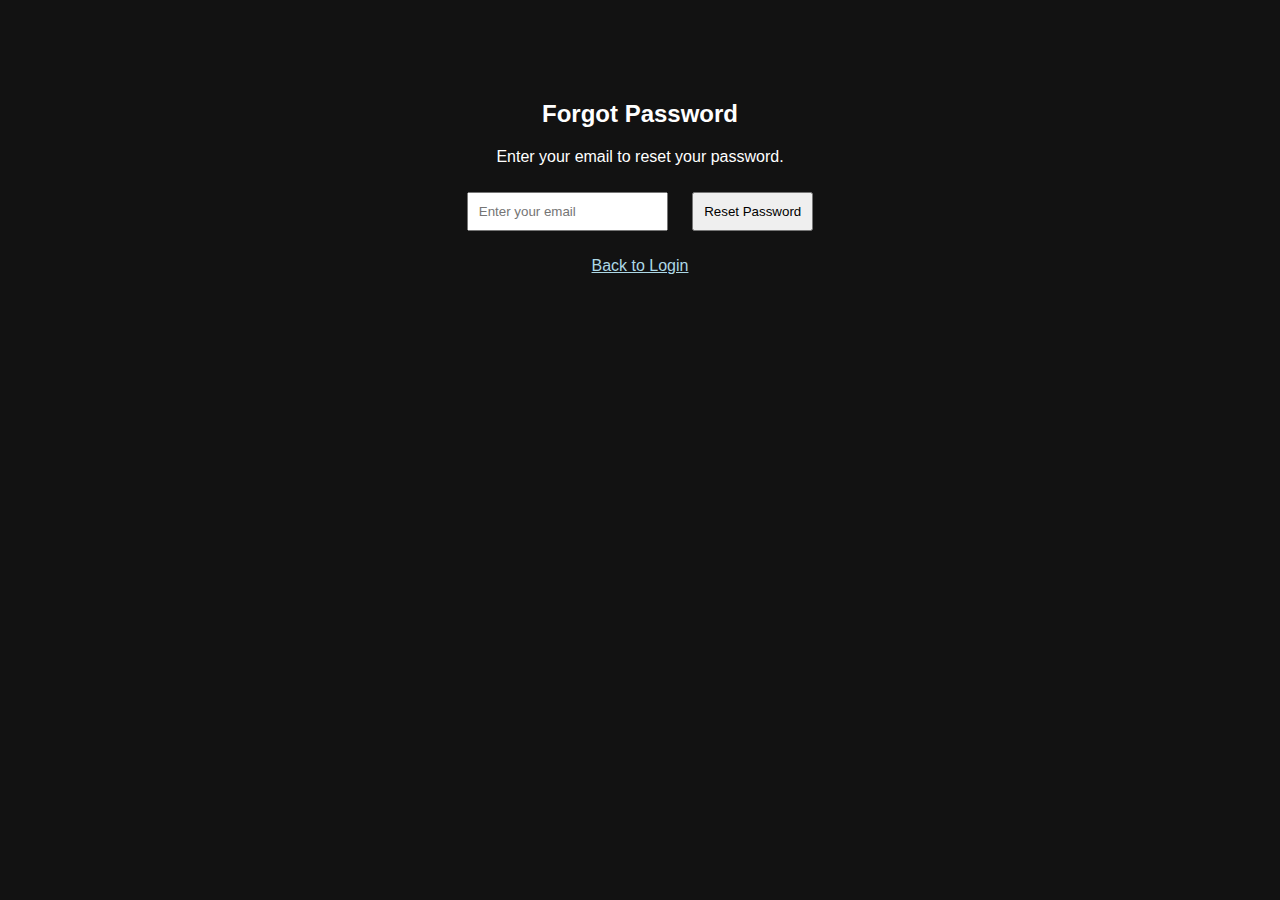
<file: AISubscriptionAnalyzer/templates/forgot_password.html>
<!-- forgot_password.html -->
<!DOCTYPE html>
<html lang="en">
<head>
    <meta charset="UTF-8">
    <meta name="viewport" content="width=device-width, initial-scale=1.0">
    <title>Forgot Password</title>
    <style>
        body {
            background-color: #121212;
            color: white;
            text-align: center;
            font-family: Arial, sans-serif;
        }
        .container {
            margin-top: 100px;
        }
        input, button {
            padding: 10px;
            margin: 10px;
        }
    </style>
</head>
<body>
    <div class="container">
        <h2>Forgot Password</h2>
        <p>Enter your email to reset your password.</p>
        <form action="/forgot-password" method="POST">
            <input type="email" name="email" placeholder="Enter your email" required>
            <button type="submit">Reset Password</button>
        </form>
        <p><a href="/login" style="color: lightblue;">Back to Login</a></p>
    </div>
</body>
</html>
</file>
